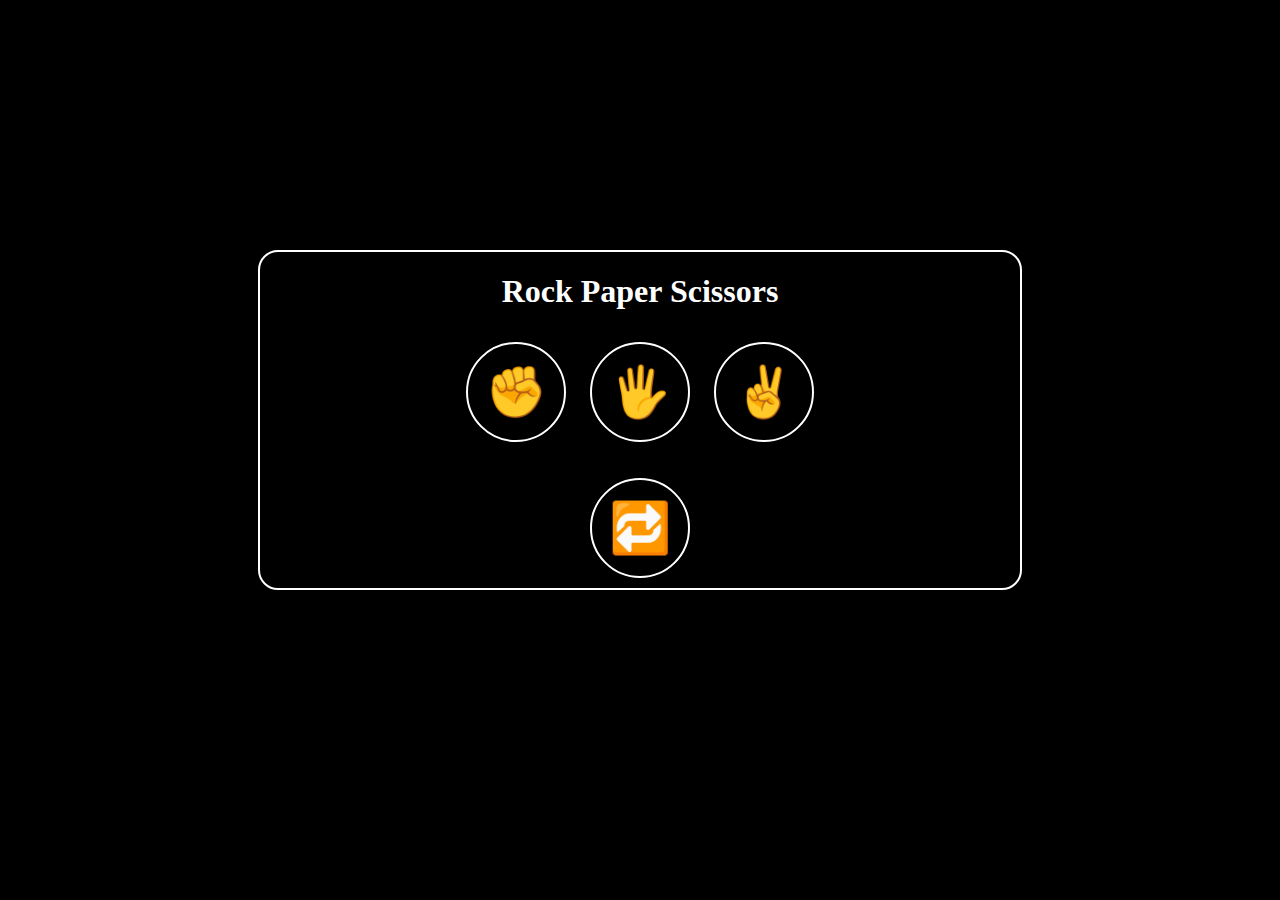
<file: index.html>
<!DOCTYPE html>
<html lang="en">

<head>
    <meta charset="UTF-8">
    <meta name="viewport" content="width=device-width, initial-scale=1.0">
    <title>Rock, Paper, Scissors</title>
    <link rel="stylesheet" href="rockPaper.css">
</head>

<body>
    <div class="js-body">
    <h1>Rock Paper Scissors</h1>
    <div>

        <button onclick="
            playGame('Rock');

        ">✊</button>


        <button onclick="
            playGame('Paper');
            
        ">🖐️</button>


        <button onclick="
            playGame('Scissors');
        
        ">✌️</button>


        <p class="js-result tracker"></p>
        <p class="js-moves tracker"></p>
        <p class="js-score tracker"></p>

        <button onclick="
            score.wins = 0;
            score.losses = 0;
            score.ties = 0;

            localStorage.removeItem('score');

            // document.querySelector('.js-score').innerHTML = `Wins: ${score.wins}, Losses: ${score.losses}, Ties: ${score.ties}`;
            updateScoreElement()

            // alert(`Scores reset! Wins: ${score.wins}, Losses: ${score.losses}, Ties: ${score.ties}`)
        ">🔁</button>

    </div>
    </div>


    <script src="rockPaper.js">
    </script>
</body>

</html>
</file>
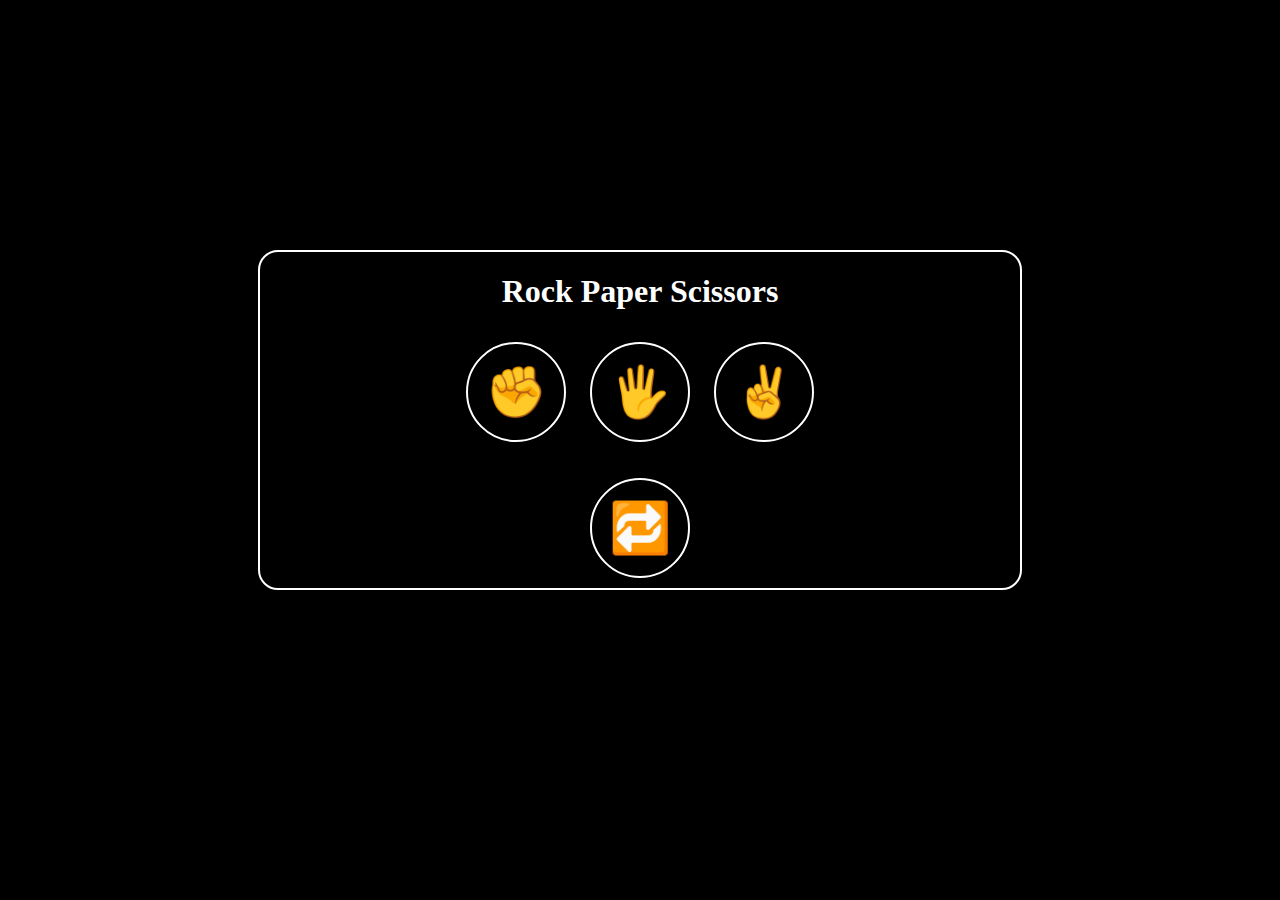
<file: rockPaperScissors.html>
<!DOCTYPE html>
<html lang="en">

<head>
    <meta charset="UTF-8">
    <meta name="viewport" content="width=device-width, initial-scale=1.0">
    <title>Rock, Paper, Scissors</title>
    <link rel="stylesheet" href="rockPaper.css">
</head>

<body>
    <div class="js-body">
    <h1>Rock Paper Scissors</h1>
    <div>

        <button onclick="
            playGame('Rock');

        ">✊</button>


        <button onclick="
            playGame('Paper');
            
        ">🖐️</button>


        <button onclick="
            playGame('Scissors');
        
        ">✌️</button>


        <p class="js-result tracker"></p>
        <p class="js-moves tracker"></p>
        <p class="js-score tracker"></p>

        <button onclick="
            score.wins = 0;
            score.losses = 0;
            score.ties = 0;

            localStorage.removeItem('score');

            // document.querySelector('.js-score').innerHTML = `Wins: ${score.wins}, Losses: ${score.losses}, Ties: ${score.ties}`;
            updateScoreElement()

            // alert(`Scores reset! Wins: ${score.wins}, Losses: ${score.losses}, Ties: ${score.ties}`)
        ">🔁</button>

    </div>
    </div>


    <script src="rockPaper.js">
    </script>
</body>

</html>
</file>
<file: rockPaper.css>
body {
    background-color: black;
}
button {
    margin: 10px;
    padding: 10px;
    height: 100px;
    width: 100px;
    font-size: 50px;
    background-color: black;
    border-radius: 50%;
    border: 2px white solid;
}
h1 {
    color: white;
}
.tracker {
    color: white;
}
.js-body {
    text-align: center;
    border: 2px white solid;

    border-radius: 20px;
    margin: 250px;
}
</file>
